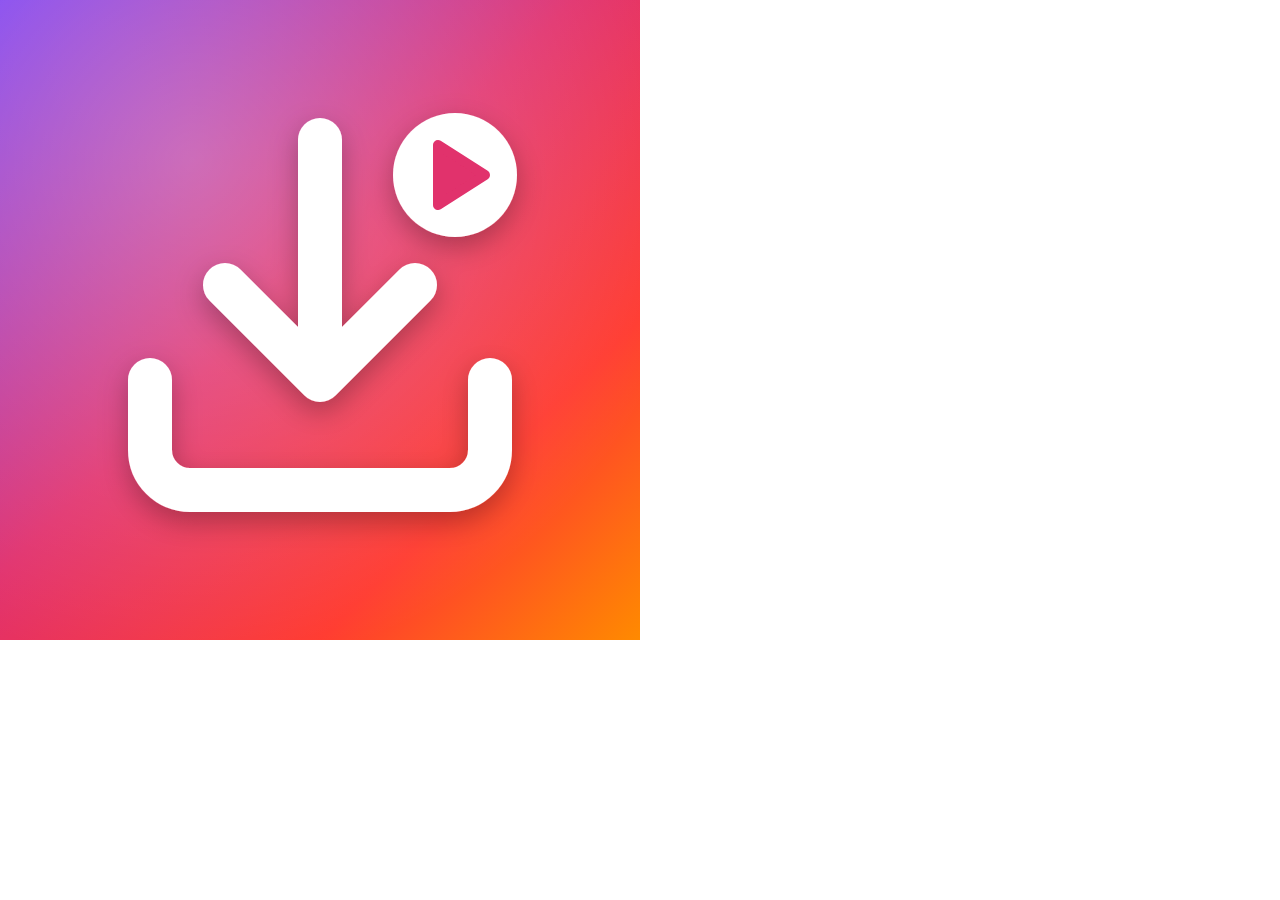
<file: docs/avatar/bot-avatar.svg.html>
<!doctype html><html><head><meta charset="utf-8"><style>html,body{margin:0;background:transparent}</style></head><body>
<svg xmlns="http://www.w3.org/2000/svg" width="640" height="640" viewBox="0 0 640 640">
  <defs>
    <linearGradient id="bg" x1="0" y1="0" x2="1" y2="1">
      <stop offset="0" stop-color="#7c3aed"/><stop offset="0.45" stop-color="#e1306c"/>
      <stop offset="0.75" stop-color="#ff3b30"/><stop offset="1" stop-color="#ff8a00"/>
    </linearGradient>
    <radialGradient id="glow" cx="0.3" cy="0.25" r="0.8">
      <stop offset="0" stop-color="#fff" stop-opacity=".28"/><stop offset="1" stop-color="#fff" stop-opacity="0"/>
    </radialGradient>
    <filter id="sh" x="-20%" y="-20%" width="140%" height="140%"><feDropShadow dx="0" dy="10" stdDeviation="14" flood-color="#000" flood-opacity=".28"/></filter>
  </defs>
  <rect width="640" height="640" fill="url(#bg)"/>
  <rect width="640" height="640" fill="url(#glow)"/>
  <g filter="url(#sh)" fill="none" stroke="#fff" stroke-linecap="round" stroke-linejoin="round">
    <!-- tray -->
    <path d="M150 380 V450 A40 40 0 0 0 190 490 H450 A40 40 0 0 0 490 450 V380" stroke-width="44"/>
    <!-- arrow -->
    <path d="M320 140 V370" stroke-width="44"/>
    <path d="M225 285 L320 380 L415 285" stroke-width="44"/>
    <!-- small play badge -->
    <circle cx="455" cy="175" r="62" fill="#fff" stroke="none"/>
    <path d="M438 145 L485 175 L438 205 Z" fill="#e1306c" stroke="#e1306c" stroke-width="10"/>
  </g>
</svg></body></html>
</file>
